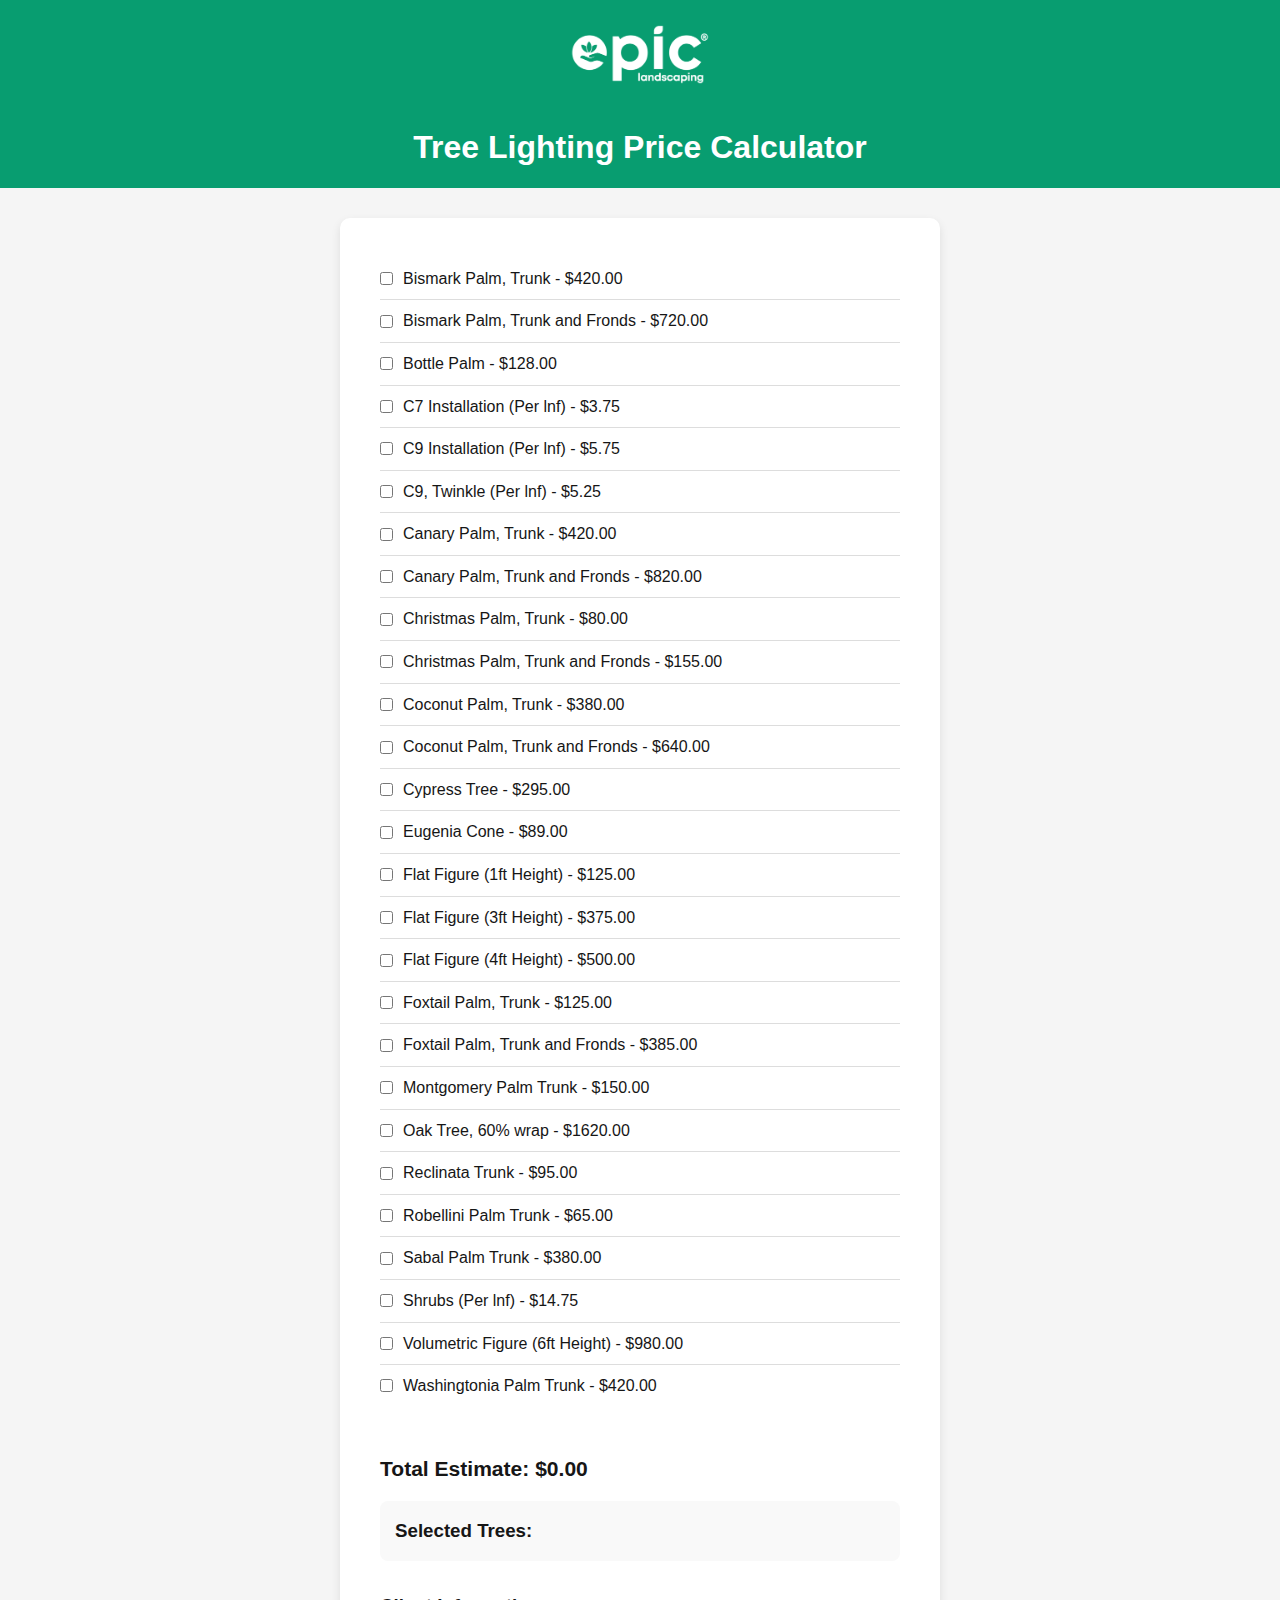
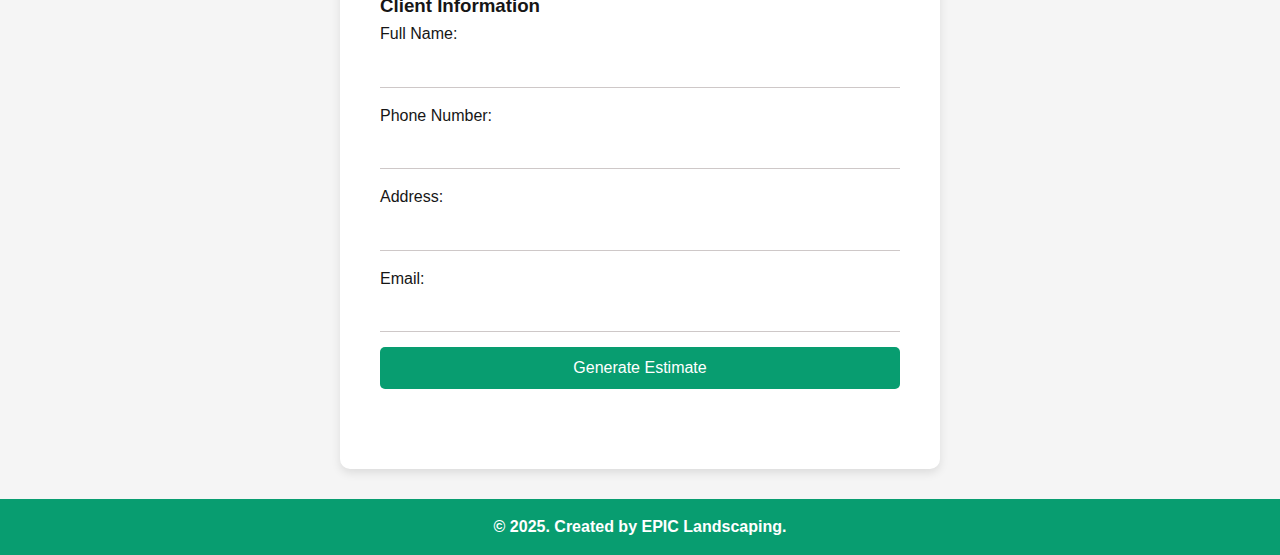
<file: index.html>
<!DOCTYPE html>
<html lang="en">
  <head>
    <meta charset="UTF-8" />
    <meta name="viewport" content="width=device-width, initial-scale=1.0" />
    <link rel="stylesheet" href="css/style.css" />
    <link rel="stylesheet" href="css/calculator.css" />
    <title>Tree Lighting Estimator</title>
  </head>
  <body>
    <noscript>
      <div
        style="
          background: red;
          color: white;
          padding: 15px;
          text-align: center;
          font-size: 18px;
        "
      >
        ⚠ JavaScript is disabled. Please enable JavaScript in your browser to
        use this calculator.
      </div>
    </noscript>
    <div id="jsWarning">
      ⚠ JavaScript is not working properly. Please enable it.
    </div>
    <header>
      <img src="img/logo-epic-white.png" alt="Logo EPIC" />
      <h1>Tree Lighting Price Calculator</h1>
    </header>
    <main>
      <div class="calculator">
        <form id="tree-form">
          <div id="tree-list">
            <!-- Aquí se agregarán los checkboxes dinámicamente -->
          </div>
          <br />
          <!-- <button type="submit">Calculate Estimate</button> -->
        </form>
        <div id="total-container">
          <h3>Total Estimate: <span id="total-price">$0.00</span></h3>
        </div>
        <div id="summary-container">
          <h3>Selected Trees:</h3>
          <ul id="summary-list"></ul>
        </div>
        <div class="client-info">
          <h3>Client Information</h3>
          <label for="clientName">Full Name:</label>
          <input type="text" id="clientName" required />

          <label for="clientPhone">Phone Number:</label>
          <input type="tel" id="clientPhone" required />

          <label for="clientAddress">Address:</label>
          <input type="text" id="clientAddress" required />

          <label for="clientEmail">Email:</label>
          <input type="email" id="clientEmail" required />

          <button type="button" id="generateEstimateBtn">
            Generate Estimate
          </button>
        </div>
      </div>
    </main>
    <footer>
      <p>&copy; 2025. Created by EPIC Landscaping.</p>
    </footer>
    <script src="js/script.js"></script>
  </body>
</html>
</file>
<file: css/style.css>
:root {
  --primary: #089d70;
  --accent: #e46c0c;
  --contrast: #161616;
  --base: #cec8c8;
}

* {
  font-family: Montserrat, sans-serif;
  box-sizing: border-box;
  margin: 0;
  padding: 0;
}

header,
footer {
  text-align: center;
  padding: 15px;
  background-color: var(--primary);
  font-weight: bold;
  color: white;
}

header img {
  max-width: 150px;
  margin-bottom: 20px;
}

body {
  background-color: #f5f5f5;
  line-height: 1.6;
  color: var(--contrast);
}

#jsWarning {
  display: none;
  background: red;
  color: white;
  padding: 15px;
  text-align: center;
  font-size: 18px;
}

main {
  max-width: 900px;
  margin: 60px auto;
  padding: 40px;
  border-radius: 8px;
  background: white;
  box-shadow: 0px 4px 10px rgba(0, 0, 0, 0.1);
}

button {
  display: block;
  width: 100%;
  background-color: var(--primary);
  padding: 12px;
  margin-bottom: 40px;
  color: white;
  border-radius: 5px;
  border: none;
  cursor: pointer;
  font-size: 16px;
  transition: background 0.3s ease;
}

button:hover {
  background-color: var(--contrast);
}

img {
  width: 100%;
}
</file>
<file: css/calculator.css>
main {
  background: white;
  padding: 40px;
  max-width: 600px;
  margin: 30px auto;
  border-radius: 10px;
  box-shadow: 0px 4px 10px rgba(0, 0, 0, 0.1);
}

.tree-item {
  display: flex;
  align-items: center;
  justify-content: space-between;
  padding: 8px 0;
  border-bottom: 1px solid #ddd;
}

.tree-item:last-child {
  border-bottom: none;
}

.tree-item label {
  flex-grow: 1;
  text-align: left;
  padding-left: 10px;
  font-size: 16px;
}

.quantity-input {
  display: none;
  width: 50px;
  padding: 5px;
  border: 1px solid #ccc;
  border-radius: 5px;
  text-align: center;
}

#total-container {
  margin-top: 20px;
  font-size: 18px;
  font-weight: bold;
}

#summary-container {
  margin-top: 15px;
  text-align: left;
  padding: 15px;
  background: #f9f9f9;
  border-radius: 8px;
  max-width: 600px;
  margin-left: auto;
  margin-right: auto;
}

#summary-list {
  list-style-type: none;
  padding: 0;
}

#summary-list li {
  padding: 5px 0;
  font-size: 16px;
  border-bottom: 1px solid #ddd;
}

#summary-list li:last-child {
  border-bottom: none;
}

.client-info {
  margin: 30px 0;
}

.client-info input {
  width: 100%;
  padding: 10px;
  margin-top: 5px;
  margin-bottom: 15px;
  border: none;
  border-bottom: 1px solid var(--base);
  background: white;
  transition: all 0.3s ease;
}
</file>
